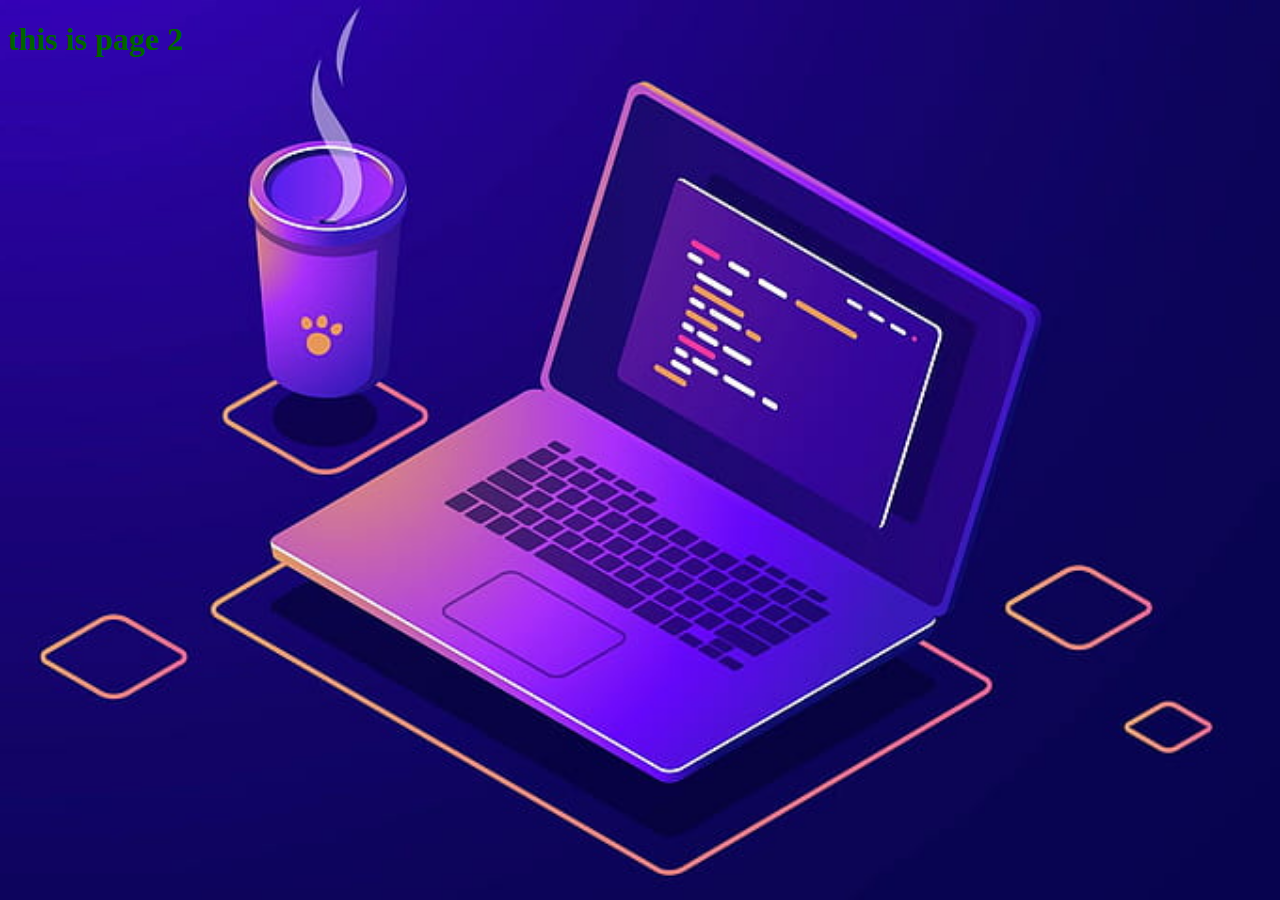
<file: page2.html>
<!DOCTYPE html>
<html lang="en">
<head>
    <meta charset="UTF-8">
    <meta name="viewport" content="width=device-width, initial-scale=1.0">
    <title>Document</title>
    <link rel="stylesheet" href="style.css">

</head>
<body>
    <h1 id="p11" > this is page 2 </h1>
</body>
</html>
</file>
<file: style.css>
body
{
    background-image: url(image/mybackground.jpg);
background-color: burlywood;
background-size: cover;
background-repeat: no-repeat;
background-position: center;
background-attachment: fixed;
}
#h1
{
font-family: "Press Start 2P" ,"consolas" ,"sans-serif";
    border-top-style:dotted ;
    border-bottom-style:outset;
    border-left-style:dashed;
    border-right-style: solid;
    border-color: brown;
color:green;
text-align: center;
}
p
{
    font-family: "consolas", "sans-serif" ;
    font-style: italic;
    font-weight: bold;
    font-size: 20px;
    background: linear-gradient(to left ,black,rgb(2, 0, 128));
background-color: brown;
border-style: groove;
border-width: 5px;
border-radius:10px;
border-color : aqua;
color :#8a2be2;
padding: 5px;
}
#p1
{
    color:darkgoldenrod;
    text-decoration: rgb(46, 214, 12) dotted underline;
}
.odd
{
    color: coral;
}
.even
{

    color:crimson;
}
#p11
{
    color: darkgreen;
}
#box1
{
border : 5px solid ;
width: 250px;
height: 250px;
text-align: center;
font-size: 17px;
background-color:tomato;
border-radius: 7px;
position: relative;
top: 250px;
left: 350px;


}
#box3{
    border: 3px;
    font-size: 16px;
    background-color:chartreuse;
    border: 4px solid;
    width: 150px; 
    height: 50px;
    bottom: 50px;
    right: 50px;
position: static;
 box-sizing: border-box;
 position:absolute;   
}
#p2222
{
    font-size: 5px;
}
#box2
{
border : 5px solid ;
width: 250px;
height: 250px;
text-align: center;
font-size: 22px;
background-color:#8a2be2;
border-radius: 7px;
text-shadow: 5px 5px 5px brown , 5px 5px 5px white;  
box-shadow: 5px 5px 5px red;
transform: translateX(50px);
transform: translateY(-200px);
transform: scale(0.5);
/*
transform: skew(45deg);
*/

/*
transform: rotate(180deg);
*/
}
#box2:hover{
    box-shadow: 5px 5px 5px green;
}

#p212
{
background-color: blueviolet;
color: black;
font-size: small;
padding: 5px;
border-color: chartreuse ;
border-style: solid;
color:chartreuse;
text-shadow: 0px 0px 0px;

}
#i1
{
    float: left;
}
#p20
{
border-radius: 5px;
color: black;
clear:both;
}
#p21
{
    border-radius: 5px;
    color: black;
    
}
#p22
{
        border-radius: 5px;
        color: black;
}
#h11
{
    font-size: larger;
    font-family: 'Times New Roman', Times, serif;
}
a:link
{
    color:black;
}
a:visited
{
    color: darkred;
}
a:hover
{
    color: chartreuse;
}
a:active
{
    color: deeppink;
}
button:hover{
    color:red;
}
button:hover{
background-color: black;
}
button:active{
color: chocolate;
}
/*
li:nth-child(1){
    background-color: chartreuse;
}*/
/*
li:nth-child(2){
    background-color:brown;
}*/
li:nth-child(even){
    background-color: chartreuse;
}
li:nth-child(odd){
    background-color: rgb(255, 0, 200);
}
#box11{

width: 650px;
height: 80px;

font-family: 'Segoe UI', Tahoma, Geneva, Verdana, sans-serif;
/*
animation: mySlide;
animation-duration: 5s;
animation-play-state: running;
/*animation-play-state: paused;*/
/*
animation-delay: 1s;
animation-timing-function: ease-out;
animation-iteration-count: infinite;
*/
animation: 3s linear 0s infinite running myScale;

}
@keyframes myRotate{
    /*100%{transform: rotateX(360deg)}
    100%{transform: rotateY(360deg)}*/
    100%{transform: rotateZ(360deg)}}
#p250{

    font-size: medium;
    font-family: 'Segoe UI', Tahoma, Geneva, Verdana, sans-serif;
    text-align: center;


}
@keyframes mySlide{
from{margin-left: 0%;}
to {margin-left: 100%;}
}
#box11:hover{
animation: 3s linear 0s infinite running mySlide;
}
#box11:active{
animation: 3s linear 0s infinite running mySlide;
}
/*

*/
@keyframes myOpacity{
    50%{opacity: 0;}
}
@keyframes myScale{
    50%{transform: scale(0.5 , 0.5);}

}
@keyframes myColorChange{

    0%{background-color:chartreuse;}
    20%{background-color:red;}
    40%{background-color:rgb(25, 221, 221);}
    60%{background-color:rgb(255, 0, 212);}
    80%{background-color:rgb(38, 0, 255);}

}
</file>
